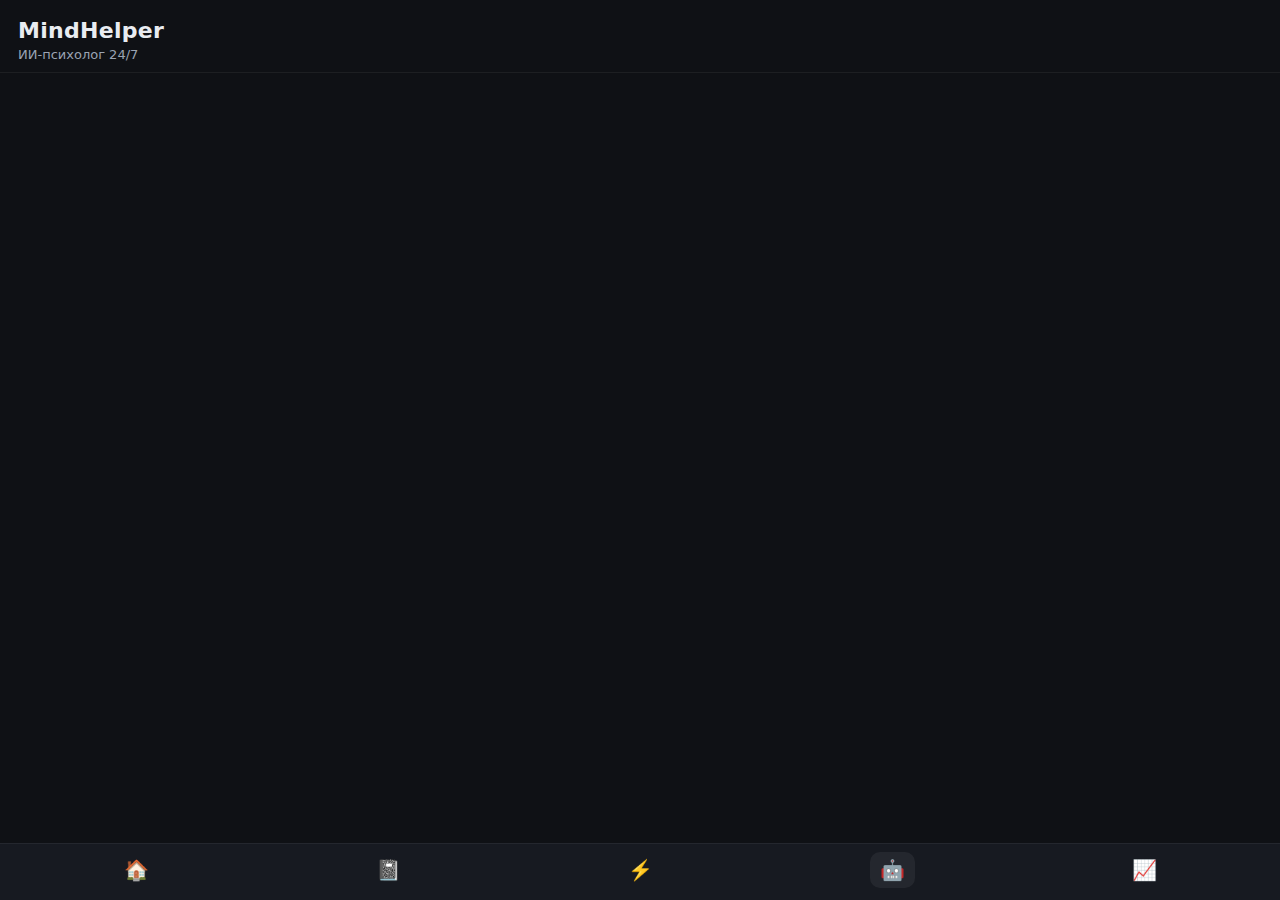
<file: public/index.html>
<!doctype html>
<html lang="ru">
<head>
  <meta charset="utf-8" />
  <meta name="viewport" content="width=device-width,initial-scale=1,viewport-fit=cover" />
  <title>MindHelper</title>

  <!-- Telegram SDK -->
  <script src="https://telegram.org/js/telegram-web-app.js"></script>

  <!-- отключаем favicon -->
  <link rel="icon" href="data:,">

  <!-- cache-bust -->
  <link rel="stylesheet" href="./styles.css?v=6" />
</head>
<body>
  <div id="app">

    <!-- HEADER -->
    <header class="header">
      <div class="logo">MindHelper</div>
      <div class="subtitle">ИИ-психолог 24/7</div>
    </header>

    <!-- SCREENS -->
    <main class="screens">

      <!-- HOME (оставляем, но по умолчанию в TG не показываем) -->
      <section class="screen" id="screen-home">
        <div class="grid">
          <button class="card" data-nav="diary">
            <div class="card-icon">📓</div>
            <div class="card-title">Дневник эмоций</div>
            <div class="card-text">Фиксируй чувства каждый день</div>
          </button>

          <button class="card" data-nav="scenarios">
            <div class="card-icon">⚡</div>
            <div class="card-title">Быстрые решения</div>
            <div class="card-text">Тревога, паника, отношения</div>
          </button>

          <button class="card" data-nav="chat">
            <div class="card-icon">🤖</div>
            <div class="card-title">Консультация</div>
            <div class="card-text">Поговори с ИИ-психологом</div>
          </button>

          <button class="card muted" data-nav="progress">
            <div class="card-icon">📈</div>
            <div class="card-title">Прогресс</div>
            <div class="card-text">Статистика за неделю</div>
          </button>
        </div>
      </section>

      <!-- DIARY LIST -->
      <section class="screen" id="screen-diary">
        <div class="screen-header">
          <h2>📓 Дневник эмоций</h2>
          <button class="btn" id="btn-add-entry">+ Записать эмоцию</button>
        </div>
        <div id="diary-list" class="list"></div>
      </section>

      <!-- DIARY ADD -->
      <section class="screen" id="screen-diary-add">
        <div class="screen-header">
          <h2>✍️ Новая запись</h2>
          <button class="btn ghost" data-nav="diary">Назад</button>
        </div>

        <form id="diary-form" class="form">
          <label>Эмоция</label>
          <input id="emotion" required placeholder="тревога, грусть, стыд..." />

          <label>Интенсивность (1–10)</label>
          <input id="intensity" type="number" min="1" max="10" required />

          <label>Ситуация</label>
          <textarea id="situation" required></textarea>

          <label>Мысли</label>
          <textarea id="thoughts" required></textarea>

          <label>Тело</label>
          <textarea id="body" required></textarea>

          <button class="btn primary" type="submit">Сохранить</button>
        </form>
      </section>

      <!-- SCENARIOS -->
      <section class="screen" id="screen-scenarios">
        <div class="screen-header">
          <h2>⚡ Быстрые решения</h2>
        </div>

        <div class="grid">
          <button class="card small" data-scenario="scenario.anxiety">😟 Тревога</button>
          <button class="card small" data-scenario="scenario.panic_sos">🚨 Паника</button>
          <button class="card small" data-scenario="scenario.relationships">❤️ Отношения</button>
          <button class="card small" data-scenario="scenario.selfesteem">🪞 Самооценка</button>
          <button class="card small" data-scenario="scenario.burnout">🔥 Выгорание</button>
          <button class="card small" data-scenario="scenario.procrastination">⏳ Прокрастинация</button>
        </div>

        <div class="hint">Выбери тему — начнётся чат</div>
      </section>

      <!-- CHAT (главный экран) -->
      <section class="screen" id="screen-chat">
        <div class="screen-header chat-head">
          <h2>🤖 Консультация</h2>
          <button class="btn ghost" id="btn-clear-chat">Сброс</button>
        </div>

        <!-- ROBOT -->
        <div class="robot-wrap">
          <img id="robot-avatar" src="./robot.png?v=6" alt="MindHelper Robot"/>
          <div class="robot-caption" id="robot-caption">Я слушаю тебя…</div>
        </div>

        <!-- CHAT -->
        <div id="chat-box" class="chat-box"></div>

        <!-- INPUT -->
        <div class="chat-input">
          <input id="chat-text" placeholder="Напиши, что чувствуешь..." />
          <button id="voice-btn" class="btn" title="Зажми и говори">🎙</button>
          <button id="chat-send" class="btn primary">Отправить</button>
        </div>
      </section>

      <!-- PROGRESS -->
      <section class="screen" id="screen-progress">
        <div class="screen-header">
          <h2>📈 Прогресс</h2>
        </div>
        <div class="hint">Скоро появится анализ недели</div>
      </section>

    </main>

    <!-- TABBAR -->
    <nav class="tabbar">
      <button class="tab" data-nav="home">🏠</button>
      <button class="tab" data-nav="diary">📓</button>
      <button class="tab" data-nav="scenarios">⚡</button>
      <button class="tab active" data-nav="chat">🤖</button>
      <button class="tab" data-nav="progress">📈</button>
    </nav>

  </div>

  <!-- cache-bust -->
  <script src="./app.js?v=6"></script>
</body>
</html>
</file>
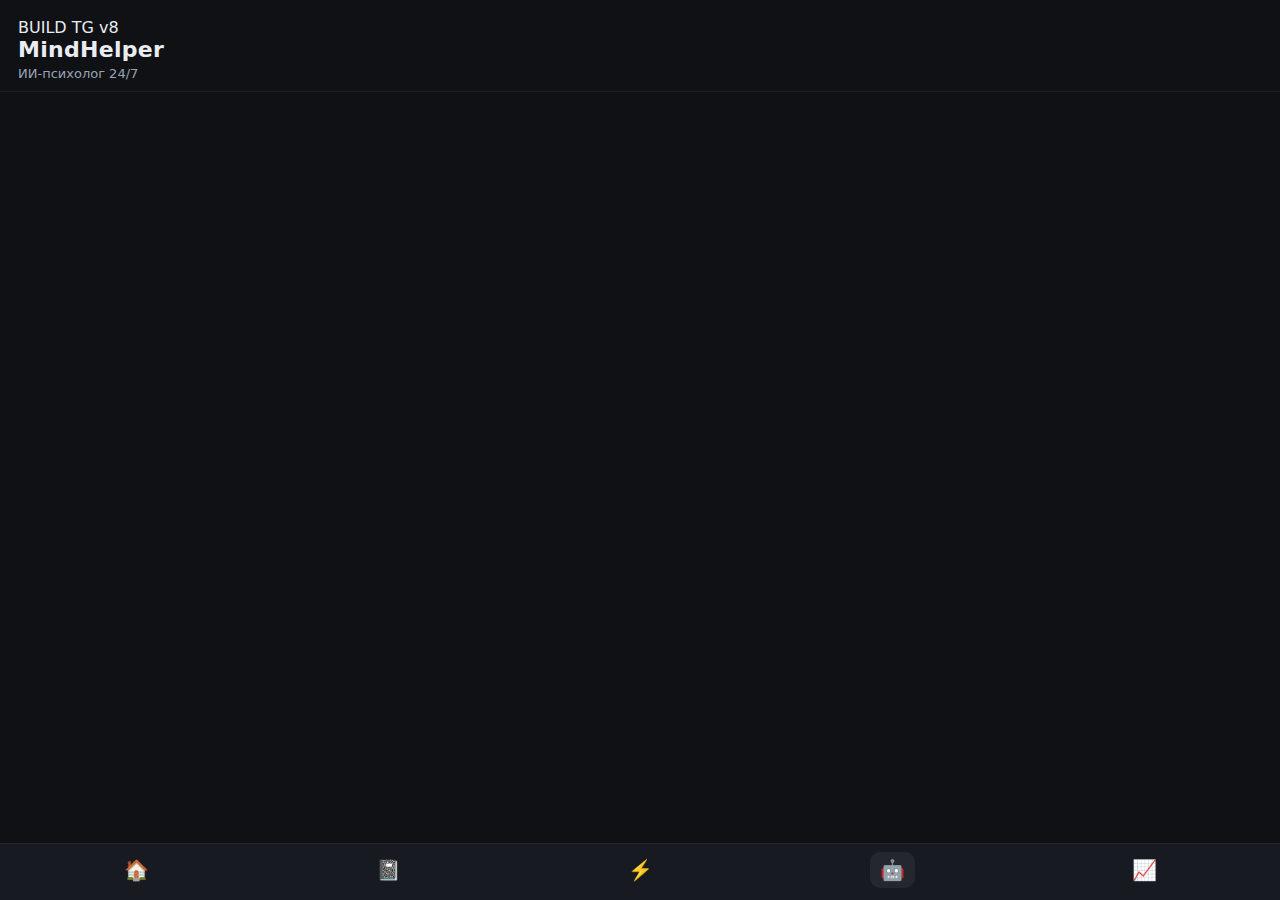
<file: public/tg.html>
<!doctype html>
<html lang="ru">
<head>
  <meta charset="utf-8" />
  <meta name="viewport" content="width=device-width,initial-scale=1,viewport-fit=cover" />
  <title>MindHelper</title>

  <!-- Telegram SDK -->
  <script src="https://telegram.org/js/telegram-web-app.js"></script>

  <!-- отключаем favicon -->
  <link rel="icon" href="data:,">

  <!-- cache-bust -->
  <link rel="stylesheet" href="./styles.css?v=7" />
</head>
<body>
  <div id="app">

    <!-- HEADER -->
    <header class="header">
      <div class="build">BUILD TG v8</div>
      <div class="logo">MindHelper</div>
      <div class="subtitle">ИИ-психолог 24/7</div>
    </header>

    <!-- SCREENS -->
    <main class="screens">

      <!-- HOME (оставляем, но по умолчанию в TG не показываем) -->
      <section class="screen" id="screen-home">
        <div class="grid">
          <button class="card" data-nav="diary">
            <div class="card-icon">📓</div>
            <div class="card-title">Дневник эмоций</div>
            <div class="card-text">Фиксируй чувства каждый день</div>
          </button>

          <button class="card" data-nav="scenarios">
            <div class="card-icon">⚡</div>
            <div class="card-title">Быстрые решения</div>
            <div class="card-text">Тревога, паника, отношения</div>
          </button>

          <button class="card" data-nav="chat">
            <div class="card-icon">🤖</div>
            <div class="card-title">Консультация</div>
            <div class="card-text">Поговори с ИИ-психологом</div>
          </button>

          <button class="card muted" data-nav="progress">
            <div class="card-icon">📈</div>
            <div class="card-title">Прогресс</div>
            <div class="card-text">Статистика за неделю</div>
          </button>
        </div>
      </section>

      <!-- DIARY LIST -->
      <section class="screen" id="screen-diary">
        <div class="screen-header">
          <h2>📓 Дневник эмоций</h2>
          <button class="btn" id="btn-add-entry">+ Записать эмоцию</button>
        </div>
        <div id="diary-list" class="list"></div>
      </section>

      <!-- DIARY ADD -->
      <section class="screen" id="screen-diary-add">
        <div class="screen-header">
          <h2>✍️ Новая запись</h2>
          <button class="btn ghost" data-nav="diary">Назад</button>
        </div>

        <form id="diary-form" class="form">
          <label>Эмоция</label>
          <input id="emotion" required placeholder="тревога, грусть, стыд..." />

          <label>Интенсивность (1–10)</label>
          <input id="intensity" type="number" min="1" max="10" required />

          <label>Ситуация</label>
          <textarea id="situation" required></textarea>

          <label>Мысли</label>
          <textarea id="thoughts" required></textarea>

          <label>Тело</label>
          <textarea id="body" required></textarea>

          <button class="btn primary" type="submit">Сохранить</button>
        </form>
      </section>

      <!-- SCENARIOS -->
      <section class="screen" id="screen-scenarios">
        <div class="screen-header">
          <h2>⚡ Быстрые решения</h2>
        </div>

        <div class="grid">
          <button class="card small" data-scenario="scenario.anxiety">😟 Тревога</button>
          <button class="card small" data-scenario="scenario.panic_sos">🚨 Паника</button>
          <button class="card small" data-scenario="scenario.relationships">❤️ Отношения</button>
          <button class="card small" data-scenario="scenario.selfesteem">🪞 Самооценка</button>
          <button class="card small" data-scenario="scenario.burnout">🔥 Выгорание</button>
          <button class="card small" data-scenario="scenario.procrastination">⏳ Прокрастинация</button>
        </div>

        <div class="hint">Выбери тему — начнётся чат</div>
      </section>

      <!-- CHAT (главный экран) -->
      <section class="screen" id="screen-chat">
        <div class="screen-header chat-head">
          <h2>🤖 Консультация</h2>
          <button class="btn ghost" id="btn-clear-chat">Сброс</button>
        </div>

        <!-- ROBOT -->
        <div class="robot-wrap">
          <img id="robot-avatar" src="./robot.png?v=7" alt="MindHelper Robot"/>
          <div class="robot-caption" id="robot-caption">Я слушаю тебя…</div>
        </div>

        <!-- CHAT -->
        <div id="chat-box" class="chat-box"></div>

        <!-- INPUT -->
        <div class="chat-input">
          <input id="chat-text" placeholder="Напиши, что чувствуешь..." />
          <button id="voice-btn" class="btn" title="Зажми и говори">🎙</button>
          <button id="chat-send" class="btn primary">Отправить</button>
        </div>
      </section>

      <!-- PROGRESS -->
      <section class="screen" id="screen-progress">
        <div class="screen-header">
          <h2>📈 Прогресс</h2>
        </div>
        <div class="hint">Скоро появится анализ недели</div>
      </section>

    </main>

    <!-- TABBAR -->
    <nav class="tabbar">
      <button class="tab" data-nav="home">🏠</button>
      <button class="tab" data-nav="diary">📓</button>
      <button class="tab" data-nav="scenarios">⚡</button>
      <button class="tab active" data-nav="chat">🤖</button>
      <button class="tab" data-nav="progress">📈</button>
    </nav>

  </div>

  <!-- cache-bust -->
  <script src="./app.js?v=7"></script>
</body>
</html>
</file>
<file: public/styles.css>
:root{
  --bg: var(--tg-theme-bg-color, #0f1115);
  --text: var(--tg-theme-text-color, #e9ecf1);
  --hint: var(--tg-theme-hint-color, #9aa3b2);
  --link: var(--tg-theme-link-color, #6aa9ff);
  --btn: var(--tg-theme-button-color, #3b82f6);
  --btn-text: var(--tg-theme-button-text-color, #ffffff);
  --secondary-bg: var(--tg-theme-secondary-bg-color, #171a21);

  --radius: 16px;
  --pad: 14px;
  font-synthesis: style;
}

*{box-sizing:border-box}
body{
  margin:0;
  background: var(--bg);
  color: var(--text);
  font-family: system-ui, -apple-system, Segoe UI, Roboto, sans-serif;
}

#app{
  min-height:100vh;
  display:flex;
  flex-direction:column;
  padding-bottom:72px; /* под таббар */
}

.header{
  padding:18px 18px 10px;
  border-bottom:1px solid rgba(255,255,255,0.06);
}
.logo{
  font-size:22px;
  font-weight:700;
  letter-spacing:0.3px;
}
.subtitle{
  color:var(--hint);
  margin-top:4px;
  font-size:13px;
}

/* Screens */
.screens{
  flex:1;
  padding:12px;
}
.screen{ display:none; }
.screen.active{ display:block; }

.screen-header{
  display:flex;
  align-items:center;
  justify-content:space-between;
  padding:6px 2px 12px;
}
.screen-header h2{
  margin:0;
  font-size:18px;
}

.grid{
  display:grid;
  grid-template-columns:1fr 1fr;
  gap:12px;
}

.card{
  background: var(--secondary-bg);
  border:1px solid rgba(255,255,255,0.06);
  border-radius: var(--radius);
  padding: var(--pad);
  text-align:left;
  color:var(--text);
  cursor:pointer;
  transition: transform .05s ease;
}
.card:active{ transform: scale(0.98); }
.card.muted{ opacity:0.7; }
.card.small{ min-height:74px; display:flex; align-items:center; justify-content:center; }

.card-icon{
  font-size:26px;
}
.card-title{
  margin-top:8px;
  font-size:15px;
  font-weight:600;
}
.card-text{
  margin-top:6px;
  font-size:12px;
  color:var(--hint);
  line-height:1.35;
}

.btn{
  background: var(--secondary-bg);
  color:var(--text);
  border:1px solid rgba(255,255,255,0.08);
  border-radius: 12px;
  padding:8px 12px;
  font-size:13px;
  cursor:pointer;
}
.btn.primary{
  background: var(--btn);
  color: var(--btn-text);
  border:none;
}
.btn.ghost{
  background: transparent;
  border:1px dashed rgba(255,255,255,0.2);
  color:var(--hint);
}

.list{
  display:flex;
  flex-direction:column;
  gap:10px;
}
.entry{
  background: var(--secondary-bg);
  border-radius: var(--radius);
  padding:12px;
  border:1px solid rgba(255,255,255,0.06);
}
.entry-top{
  display:flex;
  justify-content:space-between;
  font-size:13px;
  color:var(--hint);
}
.entry-emotion{
  font-size:15px;
  font-weight:700;
  margin-top:6px;
}
.entry-block{
  margin-top:6px;
  font-size:13px;
  line-height:1.35;
}

.form{
  display:flex;
  flex-direction:column;
  gap:8px;
  background: var(--secondary-bg);
  padding:14px;
  border-radius: var(--radius);
  border:1px solid rgba(255,255,255,0.06);
}
.form label{
  font-size:12px;
  color:var(--hint);
  margin-top:6px;
}
.form input, .form textarea{
  width:100%;
  padding:10px;
  background: var(--bg);
  border:1px solid rgba(255,255,255,0.08);
  color:var(--text);
  border-radius:10px;
  font-size:14px;
}
.form textarea{ min-height:70px; resize:vertical; }

.hint{
  margin-top:12px;
  color:var(--hint);
  font-size:13px;
}

/* Chat */
.chat-box{
  display:flex;
  flex-direction:column;
  gap:8px;
  padding:8px;
  background: var(--secondary-bg);
  border:1px solid rgba(255,255,255,0.06);
  border-radius: var(--radius);
  min-height:38vh;
  max-height:52vh;
  overflow:auto;
}
.msg{
  padding:10px 12px;
  border-radius:12px;
  max-width:85%;
  font-size:14px;
  line-height:1.35;
}
.msg.user{
  align-self:flex-end;
  background: var(--btn);
  color: var(--btn-text);
}
.msg.ai{
  align-self:flex-start;
  background: var(--bg);
  border:1px solid rgba(255,255,255,0.08);
}

.chat-input{
  display:flex;
  gap:8px;
  margin-top:10px;
}
.chat-input input{
  flex:1;
  padding:12px;
  border-radius:12px;
  background: var(--bg);
  border:1px solid rgba(255,255,255,0.1);
  color:var(--text);
}

/* Robot */
.robot-wrap{
  display:flex;
  flex-direction:column;
  align-items:center;
  gap:6px;
  margin-bottom:10px;
}
#robot-avatar{
  width:55%;
  max-width:260px;
  height:auto;
  filter: drop-shadow(0 6px 18px rgba(0,0,0,0.35));
}
.robot-caption{
  font-size:13px;
  color:var(--hint);
}

/* Tabbar */
.tabbar{
  position:fixed;
  bottom:0; left:0; right:0;
  background: var(--secondary-bg);
  border-top:1px solid rgba(255,255,255,0.06);
  display:flex;
  justify-content:space-around;
  padding:8px 10px 12px;
}
.tab{
  background:transparent;
  border:none;
  font-size:20px;
  color:var(--hint);
  padding:6px 10px;
  border-radius:10px;
  cursor:pointer;
}
.tab.active{
  color:var(--text);
  background: rgba(255,255,255,0.06);
}
</file>
